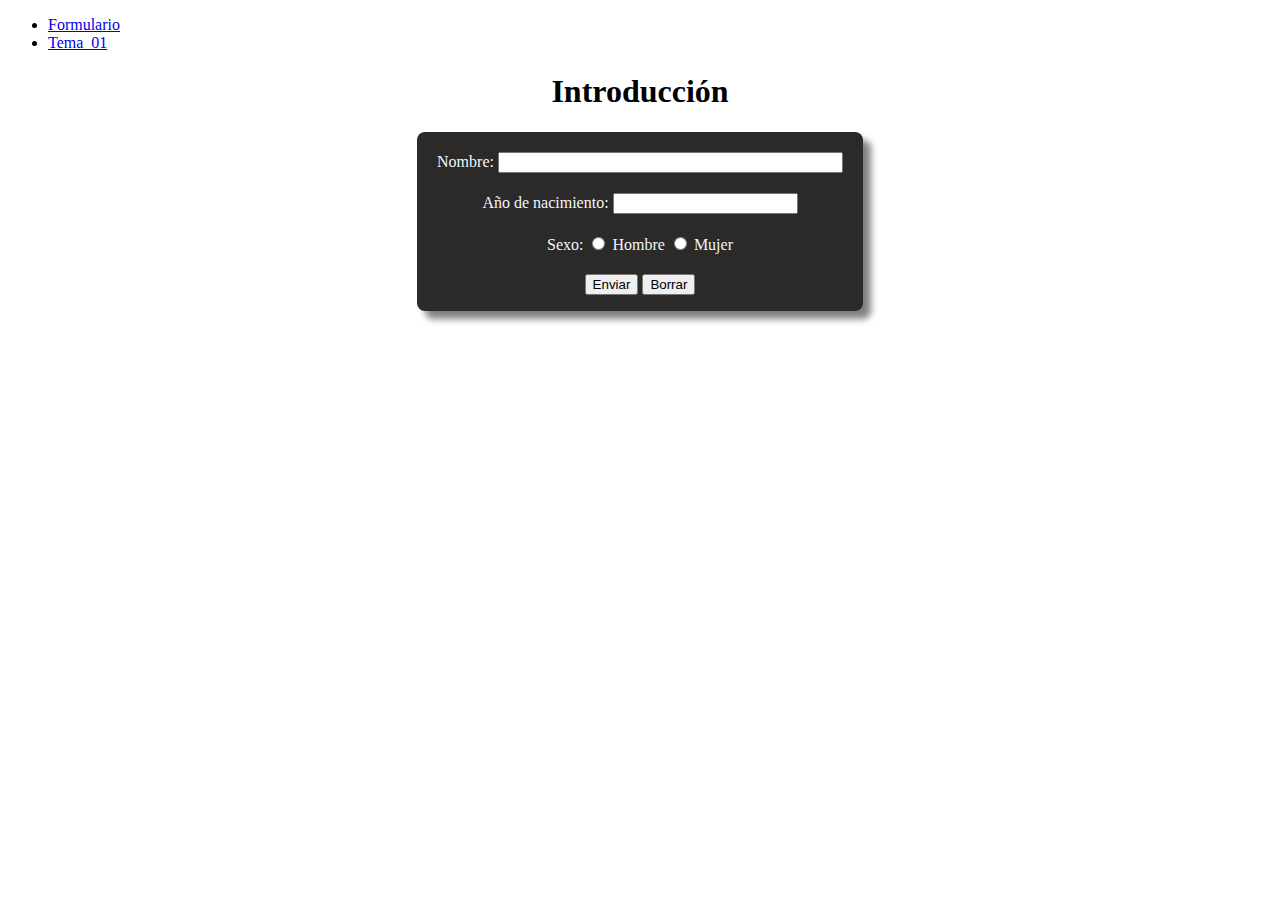
<file: index.html>
<!DOCTYPE html>
<html lang="es">

<head>
    <title>formulario</title>
    <meta charset="UTF-8">
    <meta name="viewport" content="width=device-width, initial-scale=1">
    <link href="https://cdn.jsdelivr.net/npm/bootstrap@5.0.1/dist/css/bootstrap.min.css" rel="stylesheet" integrity="sha384-+0n0xVW2eSR5OomGNYDnhzAbDsOXxcvSN1TPprVMTNDbiYZCxYbOOl7+AMvyTG2x" crossorigin="anonymous">
    <script src="https://cdn.jsdelivr.net/npm/bootstrap@5.0.1/dist/js/bootstrap.bundle.min.js" integrity="sha384-gtEjrD/SeCtmISkJkNUaaKMoLD0//ElJ19smozuHV6z3Iehds+3Ulb9Bn9Plx0x4" crossorigin="anonymous"></script>
    <link href="form.css" rel="stylesheet">
</head>

<body>

    <!--barra de navegacion-->

    <ul class="nav nav-tabs">
        <li class="nav-item">
            <a class="nav-link active" aria-current="page" href="index.html">Formulario</a>
        </li>
        <li class="nav-item">
            <a class="nav-link" href="camp&area.html">Tema_01</a>
        </li>

    </ul>


    <!--programa-->

    <center>
        <h1 class="h1-tit">Introducción</h1>
    </center>

    <div class="contenedor">
        <div class="contenedor2">
            <form action="#" method="GET">
                <p class="in">Nombre: <input type="text" name="nombre" size="40"></p>
                <p class="in">Año de nacimiento: <input type="number" name="nacido" min="1900"></p>
                <p class="in">Sexo:
                    <input type="radio" name="hm" value="h"> Hombre
                    <input type="radio" name="hm" value="m"> Mujer
                </p>
                <p class="in">
                    <input type="submit" value="Enviar">
                    <input type="reset" value="Borrar">
                </p>
            </form>
        </div>
    </div>



</body>

</html>
</file>
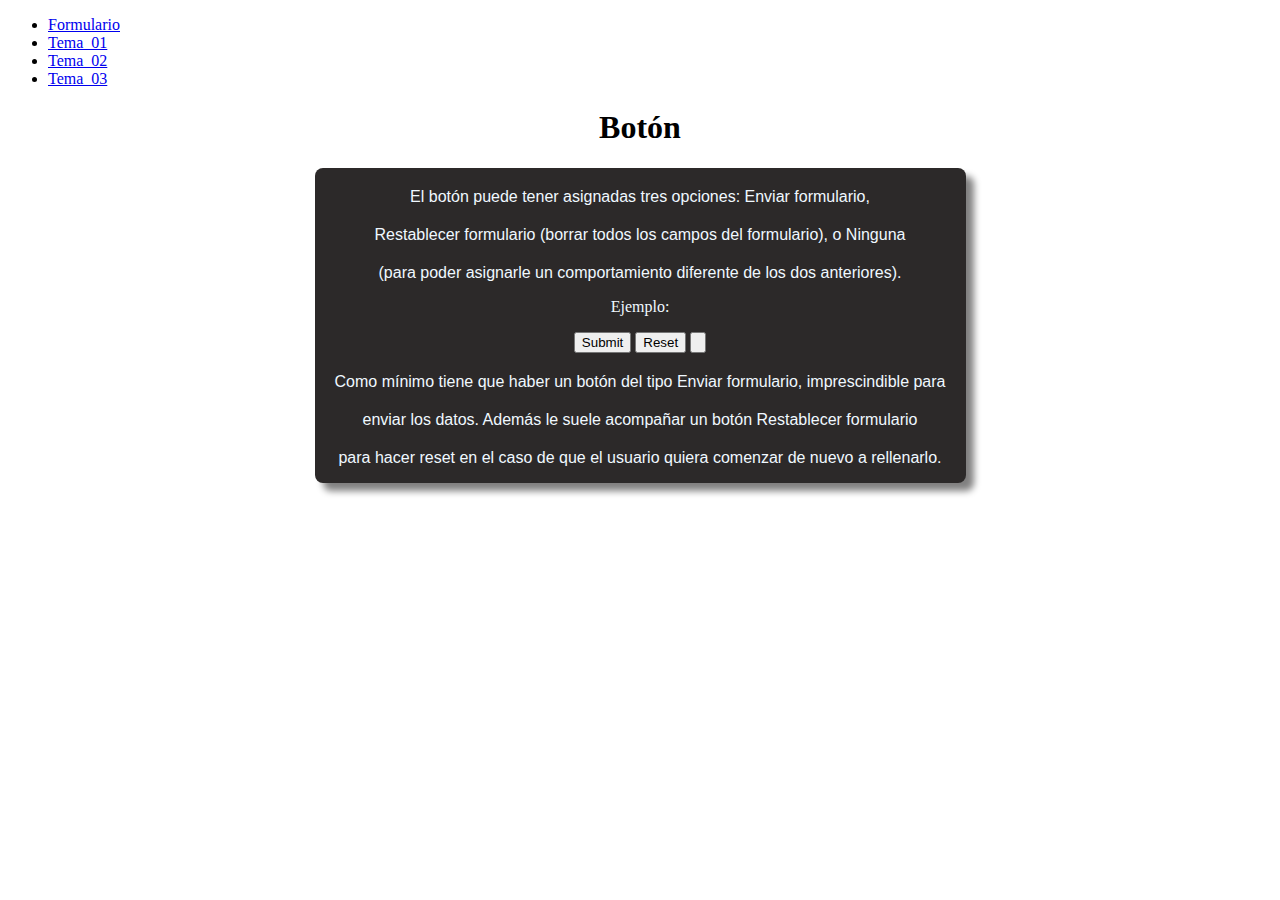
<file: boton.html>
<!DOCTYPE html>
<html lang="es">

<head>
    <title>formulario</title>
    <meta charset="UTF-8">
    <meta name="viewport" content="width=device-width, initial-scale=1">
    <link href="https://cdn.jsdelivr.net/npm/bootstrap@5.0.1/dist/css/bootstrap.min.css" rel="stylesheet" integrity="sha384-+0n0xVW2eSR5OomGNYDnhzAbDsOXxcvSN1TPprVMTNDbiYZCxYbOOl7+AMvyTG2x" crossorigin="anonymous">
    <script src="https://cdn.jsdelivr.net/npm/bootstrap@5.0.1/dist/js/bootstrap.bundle.min.js" integrity="sha384-gtEjrD/SeCtmISkJkNUaaKMoLD0//ElJ19smozuHV6z3Iehds+3Ulb9Bn9Plx0x4" crossorigin="anonymous"></script>
    <link href="form.css" rel="stylesheet">
</head>

<body>

    <!--barra de navegacion-->

    <ul class="nav nav-tabs">
        <li class="nav-item">
            <a class="nav-link" aria-current="page" href="index.html">Formulario</a>
        </li>
        <li class="nav-item">
            <a class="nav-link" href="camp&area.html">Tema_01</a>
        </li>
        <li class="nav-item">
            <a class="nav-link active" href="boton.html">Tema_02</a>
        </li>
        <li class="nav-item">
            <a class="nav-link " href="cas-berif.html">Tema_03</a>
        </li>
    </ul>


    <!--programa-->

    <center>
        <h1 class="h1-tit">Botón</h1>
    </center>

    <div class="contenedor">
        <div class="contenedor2">
            <p class="in des"> El botón puede tener asignadas tres opciones: Enviar formulario,</p>
            <p class="in des"> Restablecer formulario (borrar todos los campos del formulario), o Ninguna </p>
            <p class="in des">(para poder asignarle un comportamiento diferente de los dos anteriores).</p>
            <p>Ejemplo:</p>

            <!--Codigo de la actividad-->
            <input type="submit">
            <input type="reset">
            <input type="button">


            <p></p>
            <p class="in des">Como mínimo tiene que haber un botón del tipo Enviar formulario, imprescindible para </p>
            <p class="in des">enviar los datos. Además le suele acompañar un botón Restablecer formulario</p>
            <p class="in des"> para hacer reset en el caso de que el usuario quiera comenzar de nuevo a rellenarlo.</p>
            <p></p>

        </div>
    </div>
</body>
</file>
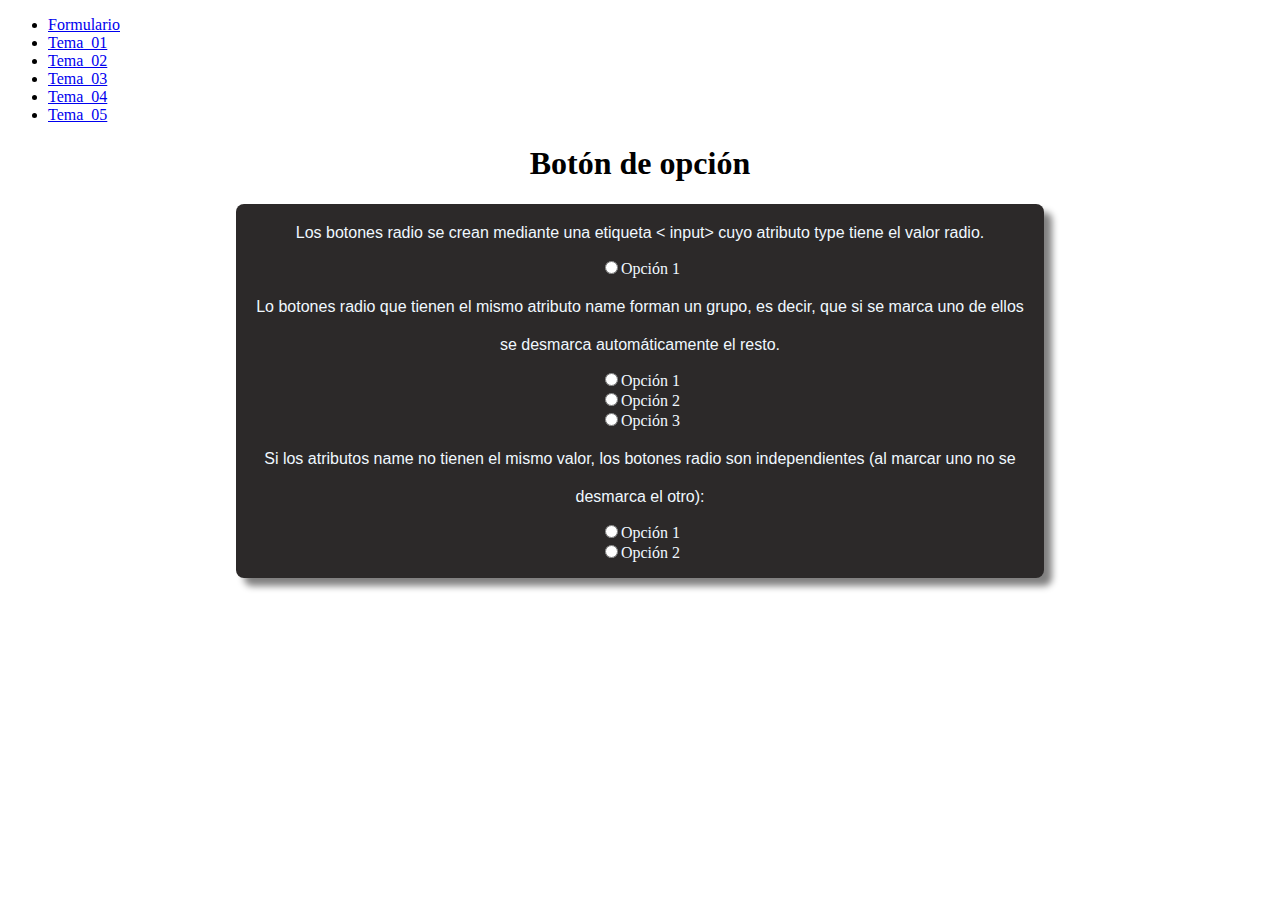
<file: btn-opc.html>
<!DOCTYPE html>
<html lang="es">

<head>
    <title>formulario</title>
    <meta charset="UTF-8">
    <meta name="viewport" content="width=device-width, initial-scale=1">
    <link href="https://cdn.jsdelivr.net/npm/bootstrap@5.0.1/dist/css/bootstrap.min.css" rel="stylesheet" integrity="sha384-+0n0xVW2eSR5OomGNYDnhzAbDsOXxcvSN1TPprVMTNDbiYZCxYbOOl7+AMvyTG2x" crossorigin="anonymous">
    <script src="https://cdn.jsdelivr.net/npm/bootstrap@5.0.1/dist/js/bootstrap.bundle.min.js" integrity="sha384-gtEjrD/SeCtmISkJkNUaaKMoLD0//ElJ19smozuHV6z3Iehds+3Ulb9Bn9Plx0x4" crossorigin="anonymous"></script>
    <link href="form.css" rel="stylesheet">
</head>

<body>

    <!--barra de navegacion-->

    <ul class="nav nav-tabs">
        <li class="nav-item">
            <a class="nav-link" aria-current="page" href="index.html">Formulario</a>
        </li>
        <li class="nav-item">
            <a class="nav-link" href="camp&area.html">Tema_01</a>
        </li>
        <li class="nav-item">
            <a class="nav-link" href="boton.html">Tema_02</a>
        </li>
        <li class="nav-item">
            <a class="nav-link" href="cas-berif.html">Tema_03</a>
        </li>
        <li class="nav-item">
            <a class="nav-link active" href="btn-opc.html">Tema_04</a>
        </li>
        <li class="nav-item">
            <a class="nav-link" href="list-menu.html">Tema_05</a>
        </li>
    </ul>


    <!--programa-->

    <center>
        <h1 class="h1-tit">Botón de opción</h1>
    </center>

    <div class="contenedor">
        <div class="contenedor2">
            <p class="in des">Los botones radio se crean mediante una etiqueta
                < input> cuyo atributo type tiene el valor radio.</p>
            <p></p>

            <input type="radio" name="boton" value="1">Opción 1

            <p></p>
            <p class="in des">Lo botones radio que tienen el mismo atributo name forman un grupo, es decir, que si se marca uno de ellos</p>
            <p class="in des">se desmarca automáticamente el resto.</p>
            <p></p>

            <input type="radio" name="boton" value="1">Opción 1<br>
            <input type="radio" name="boton" value="2">Opción 2<br>
            <input type="radio" name="boton" value="3">Opción 3

            <p></p>
            <p class="in des">Si los atributos name no tienen el mismo valor, los botones radio son independientes (al marcar uno no se</p>
            <p class="in des">desmarca el otro):</p>
            <p></p>

            <input type="radio" name="boton1" value="1">Opción 1<br>
            <input type="radio" name="boton2" value="2">Opción 2

            <p></p>
        </div>
    </div>
</body>
</file>
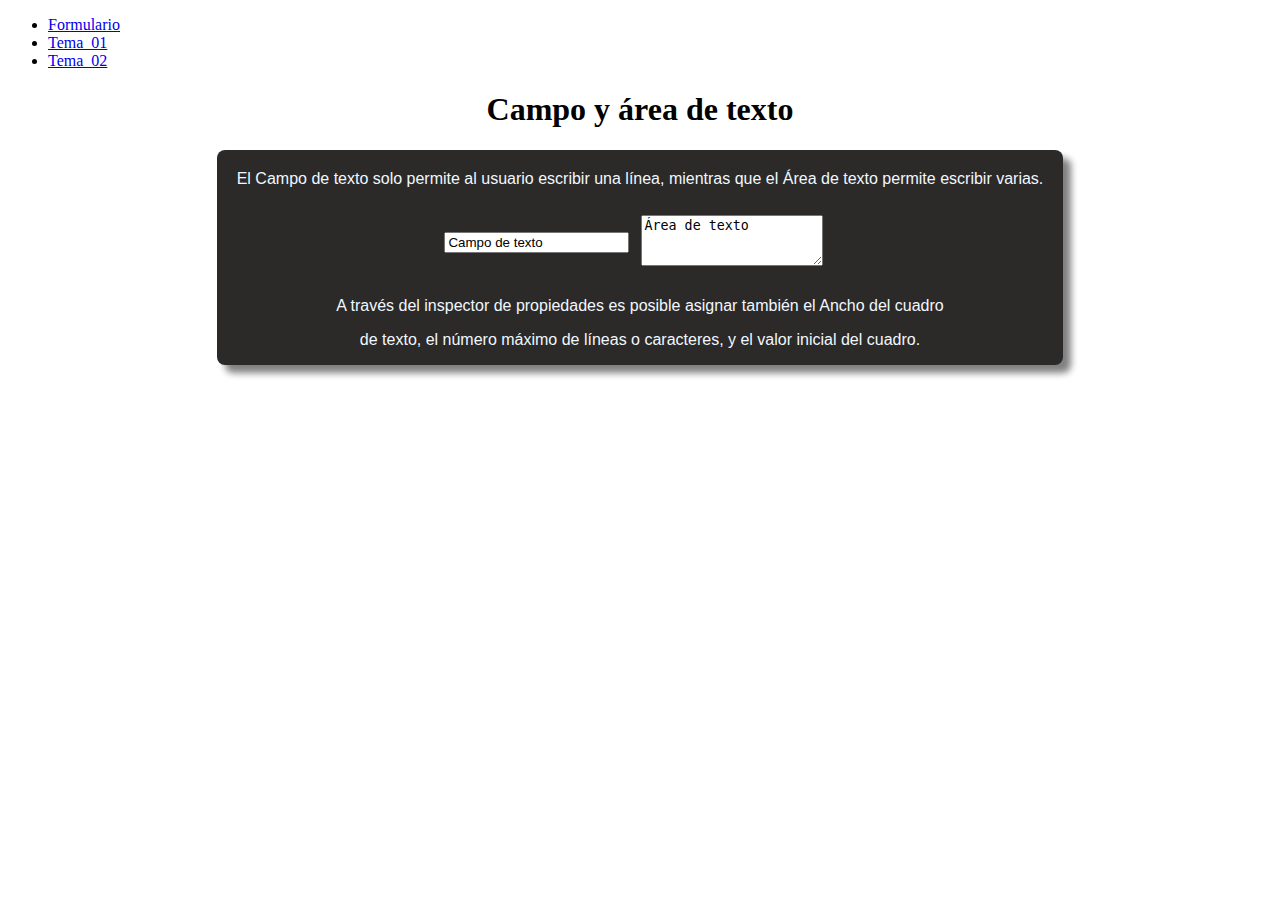
<file: camp&area.html>
<!DOCTYPE html>
<html lang="es">

<head>
    <title>formulario</title>
    <meta charset="UTF-8">
    <meta name="viewport" content="width=device-width, initial-scale=1">
    <link href="https://cdn.jsdelivr.net/npm/bootstrap@5.0.1/dist/css/bootstrap.min.css" rel="stylesheet" integrity="sha384-+0n0xVW2eSR5OomGNYDnhzAbDsOXxcvSN1TPprVMTNDbiYZCxYbOOl7+AMvyTG2x" crossorigin="anonymous">
    <script src="https://cdn.jsdelivr.net/npm/bootstrap@5.0.1/dist/js/bootstrap.bundle.min.js" integrity="sha384-gtEjrD/SeCtmISkJkNUaaKMoLD0//ElJ19smozuHV6z3Iehds+3Ulb9Bn9Plx0x4" crossorigin="anonymous"></script>
    <link href="form.css" rel="stylesheet">
</head>

<body>

    <!--barra de navegacion-->

    <ul class="nav nav-tabs">
        <li class="nav-item">
            <a class="nav-link" aria-current="page" href="/index.html">Formulario</a>
        </li>
        <li class="nav-item">
            <a class="nav-link active" href="camp&area.html">Tema_01</a>
        </li>
        <li class="nav-item">
            <a class="nav-link" href="boton.html">Tema_02</a>
        </li>

    </ul>


    <!--programa-->

    <center>
        <h1 class="h1-tit">Campo y área de texto</h1>
    </center>

    <div class="contenedor">
        <div class="contenedor2">

            <p class="in des"> El Campo de texto solo permite al usuario escribir una línea, mientras que el Área de texto permite escribir varias.</p>
            <table border="0" align="center" cellspacing="10">
                <tbody>
                    <tr>
                        <td>
                            <input name="textfield" type="text" value="Campo de texto">
                        </td>
                        <td>
                            <textarea name="textarea" rows="3">Área de texto</textarea>
                        </td>
                        <td>

                        </td>
                    </tr>
                </tbody>
            </table>

            <p class="des">A través del inspector de propiedades es posible asignar también el Ancho del cuadro</p>
            <p class="des"> de texto, el número máximo de líneas o caracteres, y el valor inicial del cuadro.</p>
        </div>
    </div>


</body>
</file>
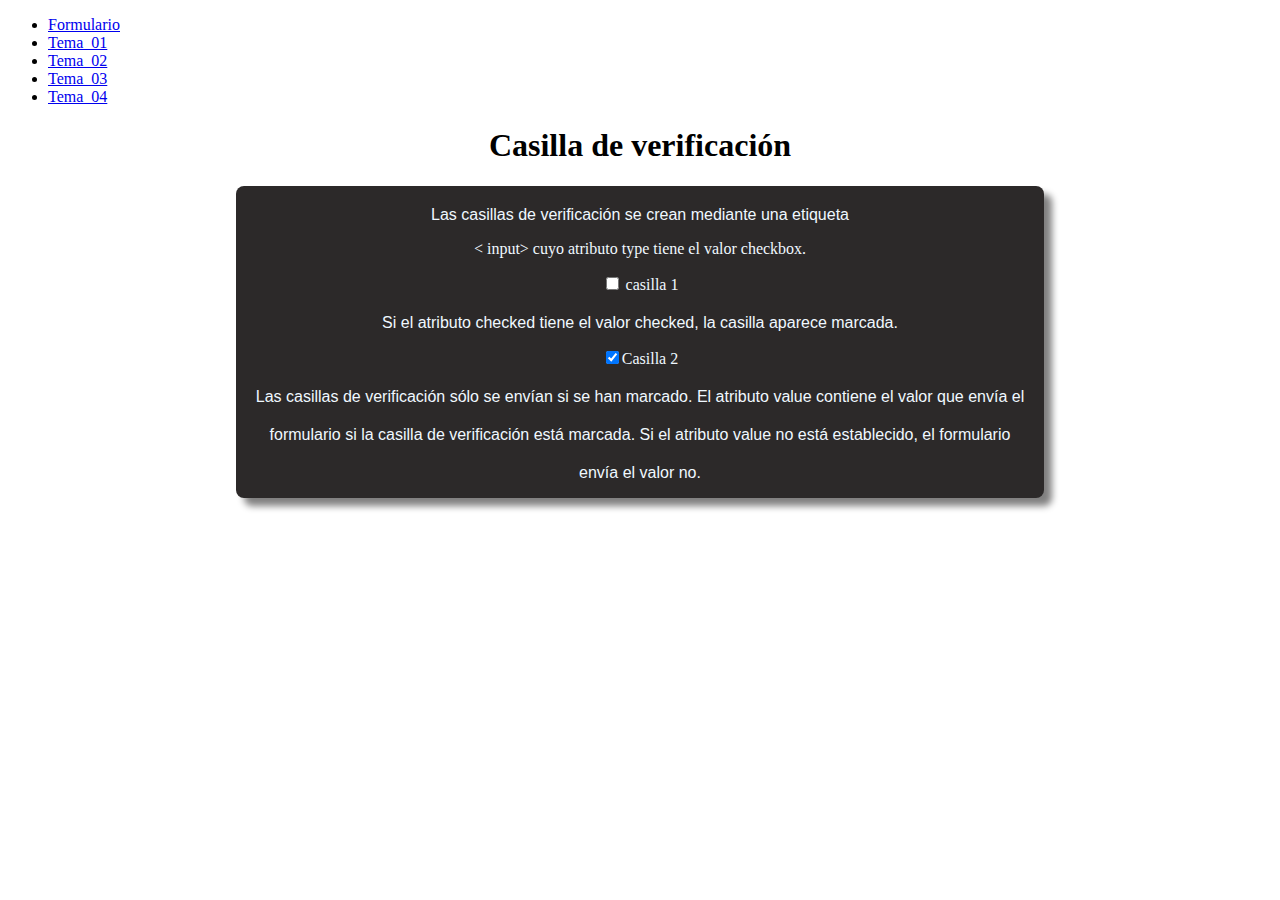
<file: cas-berif.html>
<!DOCTYPE html>
<html lang="es">

<head>
    <title>formulario</title>
    <meta charset="UTF-8">
    <meta name="viewport" content="width=device-width, initial-scale=1">
    <link href="https://cdn.jsdelivr.net/npm/bootstrap@5.0.1/dist/css/bootstrap.min.css" rel="stylesheet" integrity="sha384-+0n0xVW2eSR5OomGNYDnhzAbDsOXxcvSN1TPprVMTNDbiYZCxYbOOl7+AMvyTG2x" crossorigin="anonymous">
    <script src="https://cdn.jsdelivr.net/npm/bootstrap@5.0.1/dist/js/bootstrap.bundle.min.js" integrity="sha384-gtEjrD/SeCtmISkJkNUaaKMoLD0//ElJ19smozuHV6z3Iehds+3Ulb9Bn9Plx0x4" crossorigin="anonymous"></script>
    <link href="form.css" rel="stylesheet">
</head>

<body>

    <!--barra de navegacion-->

    <ul class="nav nav-tabs">
        <li class="nav-item">
            <a class="nav-link" aria-current="page" href="index.html">Formulario</a>
        </li>
        <li class="nav-item">
            <a class="nav-link" href="camp&area.html">Tema_01</a>
        </li>
        <li class="nav-item">
            <a class="nav-link" href="boton.html">Tema_02</a>
        </li>
        <li class="nav-item">
            <a class="nav-link active" href="cas-berif.html">Tema_03</a>
        </li>
        <li class="nav-item">
            <a class="nav-link" href="btn-opc.html">Tema_04</a>
        </li>
    </ul>


    <!--programa-->

    <center>
        <h1 class="h1-tit">Casilla de verificación</h1>
    </center>

    <div class="contenedor">
        <div class="contenedor2">
            <p class="in des">Las casillas de verificación se crean mediante una etiqueta</p>
            <p>
                < input> cuyo atributo type tiene el valor checkbox.</p>
            <p></p>

            <input type="checkbox" name="casilla" value="casilla 1"> casilla 1

            <p></p>
            <p class="in des">Si el atributo checked tiene el valor checked, la casilla aparece marcada.</p>
            <p></p>

            <input type="checkbox" name="casilla" checked>Casilla 2

            <p></p>
            <p class="in des">Las casillas de verificación sólo se envían si se han marcado. El atributo value contiene el valor que envía el</p>
            <p class="in des">formulario si la casilla de verificación está marcada. Si el atributo value no está establecido, el formulario</p>
            <p class="in des">envía el valor no.</p>
        </div>
    </div>
</body>
</file>
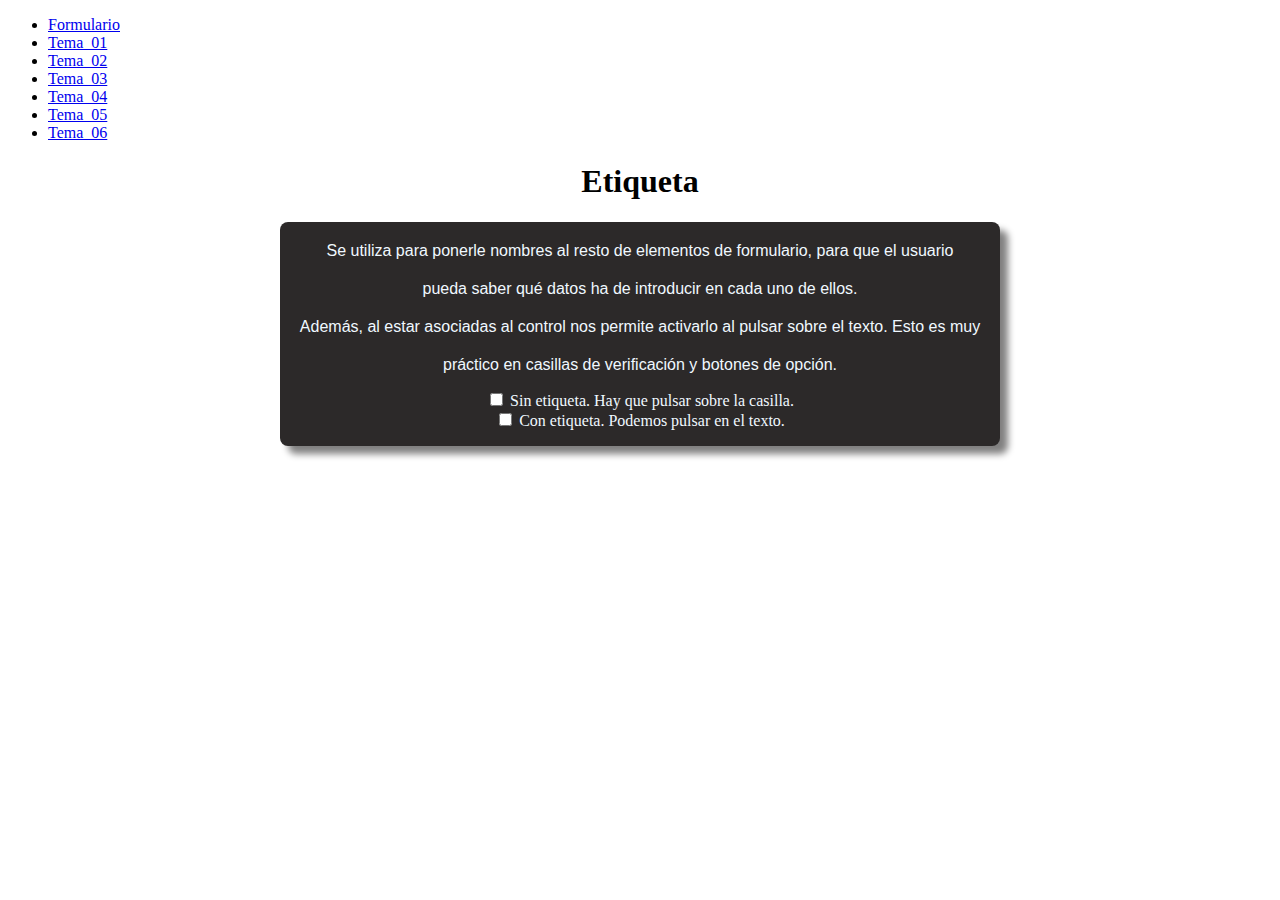
<file: etiqueta.html>
<!DOCTYPE html>
<html lang="es">

<head>
    <title>formulario</title>
    <meta charset="UTF-8">
    <meta name="viewport" content="width=device-width, initial-scale=1">
    <link href="https://cdn.jsdelivr.net/npm/bootstrap@5.0.1/dist/css/bootstrap.min.css" rel="stylesheet" integrity="sha384-+0n0xVW2eSR5OomGNYDnhzAbDsOXxcvSN1TPprVMTNDbiYZCxYbOOl7+AMvyTG2x" crossorigin="anonymous">
    <script src="https://cdn.jsdelivr.net/npm/bootstrap@5.0.1/dist/js/bootstrap.bundle.min.js" integrity="sha384-gtEjrD/SeCtmISkJkNUaaKMoLD0//ElJ19smozuHV6z3Iehds+3Ulb9Bn9Plx0x4" crossorigin="anonymous"></script>
    <link href="form.css" rel="stylesheet">
</head>

<body>

    <!--barra de navegacion-->

    <ul class="nav nav-tabs">
        <li class="nav-item">
            <a class="nav-link" aria-current="page" href="index.html">Formulario</a>
        </li>
        <li class="nav-item">
            <a class="nav-link" href="camp&area.html">Tema_01</a>
        </li>
        <li class="nav-item">
            <a class="nav-link" href="boton.html">Tema_02</a>
        </li>
        <li class="nav-item">
            <a class="nav-link" href="cas-berif.html">Tema_03</a>
        </li>
        <li class="nav-item">
            <a class="nav-link" href="btn-opc.html">Tema_04</a>
        </li>
        <li class="nav-item">
            <a class="nav-link" href="list-menu.html">Tema_05</a>
        </li>
        <li class="nav-item">
            <a class="nav-link active" href="etiqueta.html">Tema_06</a>
        </li>
    </ul>


    <!--programa-->

    <center>
        <h1 class="h1-tit">Etiqueta</h1>
    </center>

    <div class="contenedor">
        <div class="contenedor2">

            <p class="in des">Se utiliza para ponerle nombres al resto de elementos de formulario, para que el usuario </p>
            <p class="in des">pueda saber qué datos ha de introducir en cada uno de ellos.</p>
            <p class="in des">Además, al estar asociadas al control nos permite activarlo al pulsar sobre el texto. Esto es muy </p>
            <p class="in des"> práctico en casillas de verificación y botones de opción.</p>

            <!--ejemplo-->
            <p class="sinindent">
                <input name="chk" type="checkbox" value="1"> Sin etiqueta. Hay que pulsar sobre la casilla.<br>
                <label><input type="checkbox" name="chk2" value="2">
        Con etiqueta. Podemos pulsar en el texto.</label>
            </p>
</file>
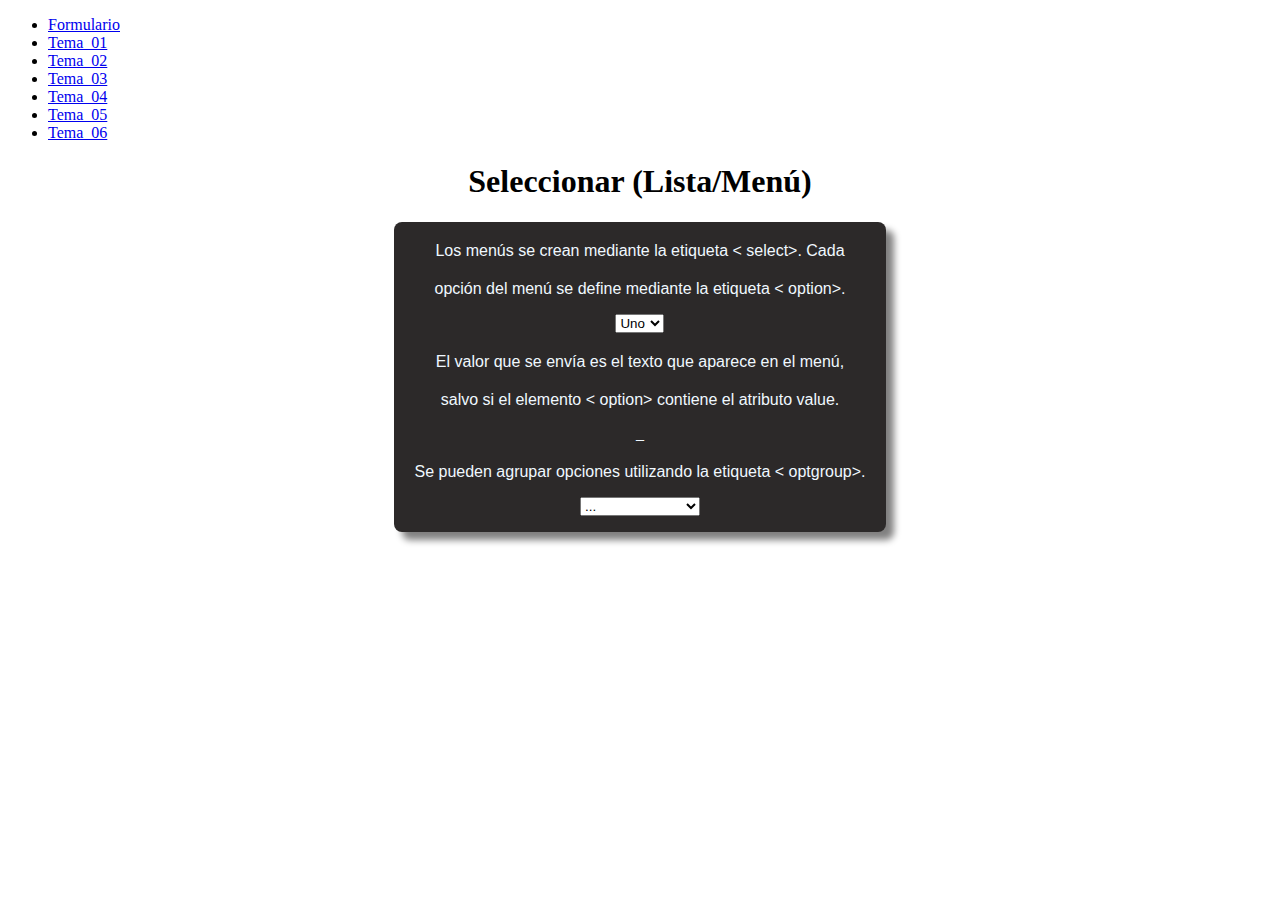
<file: list-menu.html>
<!DOCTYPE html>
<html lang="es">

<head>
    <title>formulario</title>
    <meta charset="UTF-8">
    <meta name="viewport" content="width=device-width, initial-scale=1">
    <link href="https://cdn.jsdelivr.net/npm/bootstrap@5.0.1/dist/css/bootstrap.min.css" rel="stylesheet" integrity="sha384-+0n0xVW2eSR5OomGNYDnhzAbDsOXxcvSN1TPprVMTNDbiYZCxYbOOl7+AMvyTG2x" crossorigin="anonymous">
    <script src="https://cdn.jsdelivr.net/npm/bootstrap@5.0.1/dist/js/bootstrap.bundle.min.js" integrity="sha384-gtEjrD/SeCtmISkJkNUaaKMoLD0//ElJ19smozuHV6z3Iehds+3Ulb9Bn9Plx0x4" crossorigin="anonymous"></script>
    <link href="form.css" rel="stylesheet">
</head>

<body>

    <!--barra de navegacion-->

    <ul class="nav nav-tabs">
        <li class="nav-item">
            <a class="nav-link" aria-current="page" href="index.html">Formulario</a>
        </li>
        <li class="nav-item">
            <a class="nav-link" href="camp&area.html">Tema_01</a>
        </li>
        <li class="nav-item">
            <a class="nav-link" href="boton.html">Tema_02</a>
        </li>
        <li class="nav-item">
            <a class="nav-link" href="cas-berif.html">Tema_03</a>
        </li>
        <li class="nav-item">
            <a class="nav-link" href="btn-opc.html">Tema_04</a>
        </li>
        <li class="nav-item">
            <a class="nav-link active" href="list-menu.html">Tema_05</a>
        </li>
        <li class="nav-item">
            <a class="nav-link" href="etiqueta.html">Tema_06</a>
        </li>
    </ul>


    <!--programa-->

    <center>
        <h1 class="h1-tit">Seleccionar (Lista/Menú)</h1>
    </center>

    <div class="contenedor">
        <div class="contenedor2">

            <p class="in des">Los menús se crean mediante la etiqueta
                < select>. Cada</p>
            <p class="in des">opción del menú se define mediante la etiqueta
                < option>.</p>
            <p></p>

            <select name="menu">
  <option>Uno</option>
  <option>Dos</option>
  <option>Tres</option>
</select>

            <p></p>
            <p class="in des">El valor que se envía es el texto que aparece en el menú,</p>
            <p class="in des">salvo si el elemento
                < option> contiene el atributo value.</p>
            <p>_</p>
            <p class="in des">Se pueden agrupar opciones utilizando la etiqueta
                < optgroup>.</p>
            <p></p>
            <!--Ejemplo-->
            <select name="menu">
  <option selected>...</option>
  <optgroup label="Grupo1">
    <option value="1">Opción uno</option>
    <option value="2">Opción dos</option>
    <option value="3">Opción tres</option>
  </optgroup>
  <optgroup label="Grupo2">
    <option value="4">Opción cuatro</option>
    <option value="5">Opción cinco</option>
    <option value="6">Opción seis</option>
  </optgroup>
</select>
            <p></p>

        </div>
    </div>
</body>
</file>
<file: form.css>
.contenedor {
    color: aliceblue;
    display: flex;
    justify-content: center;
    align-items: center;
}

.contenedor2 {
    background: rgb(44, 41, 41);
    border-radius: 8px;
    text-align: center;
    box-shadow: 8px 8px 7px rgb(129, 128, 128);
}

.in {
    margin-left: 20px;
    margin-top: 20px;
    margin-right: 20px;
}

.des {
    font-family: Verdana, Geneva, Tahoma, sans-serif
}

tr {
    display: table-row;
    vertical-align: inherit;
    border-color: inherit;
}

td {
    display: table-cell;
    vertical-align: inherit;
}
</file>
